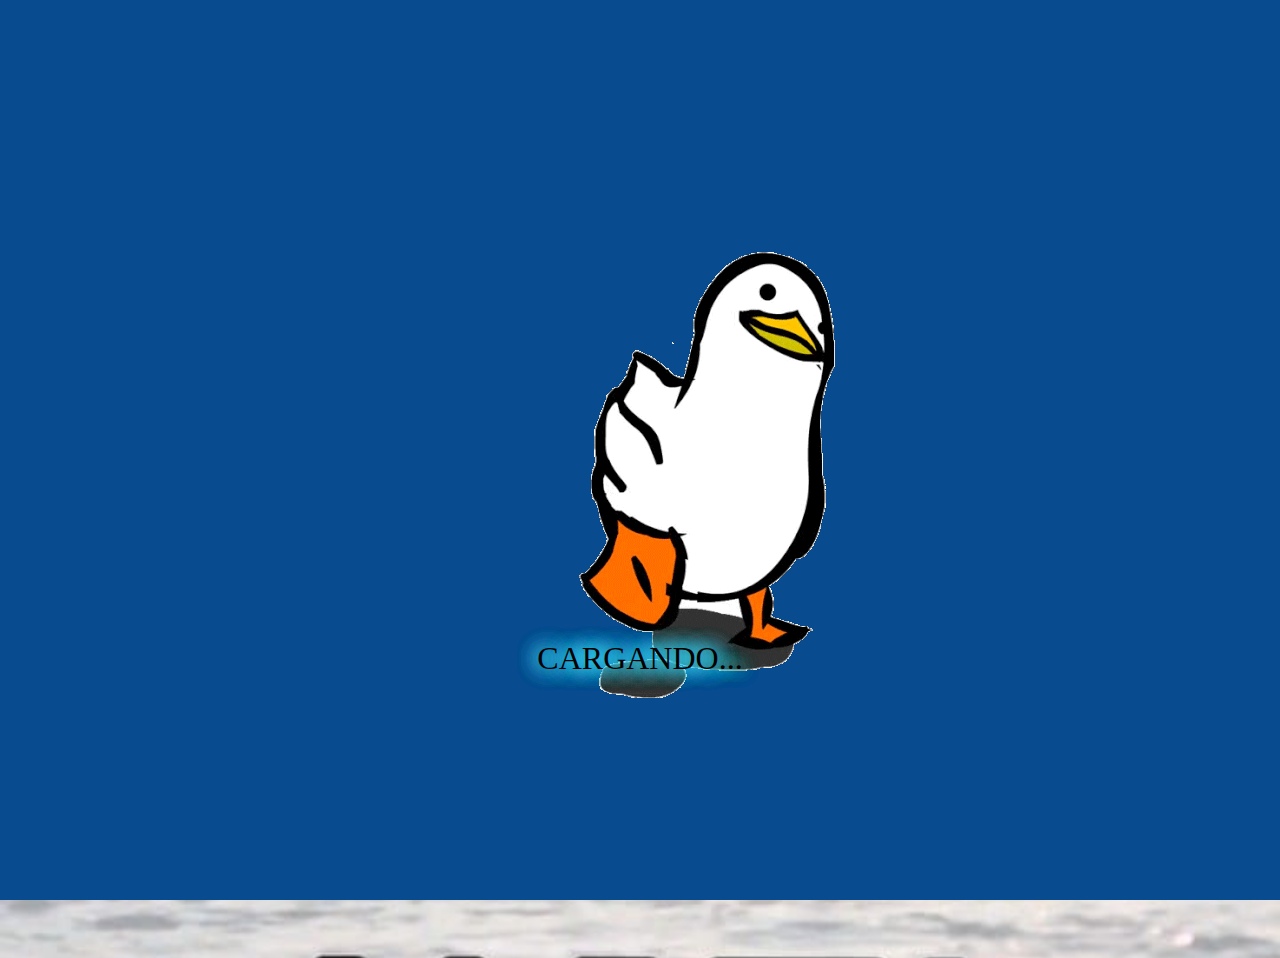
<file: index.html>
<!DOCTYPE html>
<html lang="en">
<head>
    <meta charset="UTF-8">
    <meta http-equiv="X-UA-Compatible" content="IE=edge">
    <meta name="viewport" content="width=device-width, initial-scale=1.0">
    <link rel="stylesheet" href="css/style.css">
    <title>Login/patita.com</title>
</head>
<body>
    <div class="loader">
        <p>cargando...</p>
    </div>
    <div class="first-card">
        <h1>Bienvenida a tu sorpresa</h1>
    </div>
    <div class="login">
        <div class="form">
            
            <div class="nombre">    
                <label for="nombre">User:</label>
                <input id="nombre" type="text" pattern="^([A-ZÁÉÍÓÚÑa-zñáéíóúñ]{1,}'?-?[A-ZÁÉÍÓÚÑa-zñáéíóú]+[\s]*)+$">
            </div>
            <div class="password">
                <label for="contraseña">Constraseña:</label>
                <input type="password" name="contraseña" id="contraseña" pattern="^([A-ZÁÉÍÓÚÑa-zñáéíóúñ]{1,}'?-?[A-ZÁÉÍÓÚÑa-zñáéíóú]+[\s]*)+$">
            </div>
            <br>
            <input id="boton-enviar" type="submit" value="Enviar" onclick="validar()">
        
        </div>
    </div>

    <script src="js/main.js"></script>
    <script src="https://ajax.googleapis.com/ajax/libs/jquery/2.2.4/jquery.min.js"></script>
    <script type="text/javascript">
        $(window).load(function() {
            // Esperar 5 segundos antes de ocultar el elemento con la clase "loader"
            setTimeout(function() {
                $(".loader").fadeOut("slow");
            }, 2000);
        });
    </script>
</body>
</html>
</file>
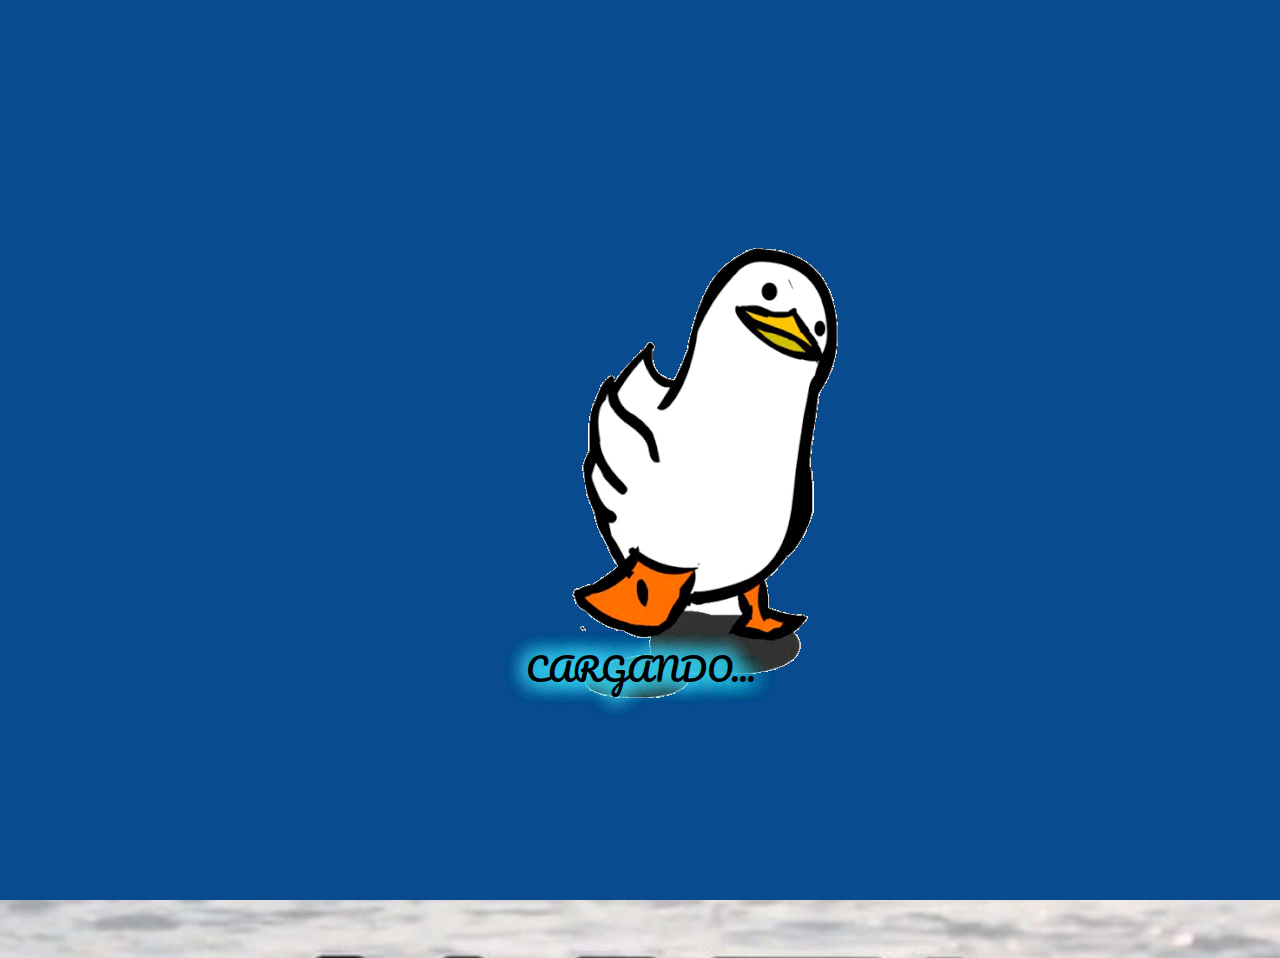
<file: prueba.html>
<!DOCTYPE html>
<html lang="en">
<head>
    <meta charset="UTF-8">
    <meta http-equiv="X-UA-Compatible" content="IE=edge">
    <meta name="viewport" content="width=device-width, initial-scale=1.0">
    <link rel="stylesheet" href="css/style.css">
    <link rel="preconnect" href="https://fonts.googleapis.com">
    <link rel="preconnect" href="https://fonts.gstatic.com" crossorigin>
    <link href="https://fonts.googleapis.com/css2?family=Pacifico&display=swap" rel="stylesheet">
    <title>Sorpresa Patita</title>
</head>
<body>
    <div class="loader">
        <p>cargando...</p>
    </div>
    <div class="first-card">
        <h1>Bienvenida a tu sorpresa</h1>
        <p>Hola patita, bueno solo quería hacer esto para que cada vez que me eches de menos, abras esto y te consuele un poco, espero.</p>
    </div>
    <div class="second-card">
        
        <button id="boton-sorpresa" class="sorpresa" onclick="sorpresa()" type="button">
            Clicame
        </button>
        <br>
        <div id="sorpresa">
            <h2>JA, sorpresaaaa</h2>
            <img src="resources/abrazo.webp" alt="Pues un abrazo sin más">
            <p>
                Esta no te la esperabas eeh. <br>
                Bueno decirte que eres increíble y que
                siempre lo serás eres una persona 
                maravillosa. No sé como expresarlo muy
                bien pero bueno lo voy a intentar. <br>
                Cuando te conocí ni de broma me esperaba
                que fueramos a llegar tan lejos, pero ni
                de broma, de hecho pensaba que ni me ibas
                a responder sabes, pero eh... <br>
                Fíjate hasta donde hemos llegado chavala
                es para fliparla en realidad eh, siento hacerte
                leer tanto pero te joes :D <br>
                Eres lo mejor que me ha pasado en la vida y eso
                jamás lo va a cambiar nadie ¿vale? quiero que 
                lo memorices bien, y que cuando nos pasen cosas...
                sepas, que pase lo que pase jamás pero jamás
                me voy a separar de ti eres lo mejor que me ha pasado
                en la vida y quería agradecertelo y serguiré
                agradeciendotelo siempre jamás, porque de verdad mereces
                la pena, merece la pena cada segundo que estoy contigo
                merece la pena cada mensajito tuyo, y por eso quiero pasar
                el resto de mi vida contigo, me has demostrado que 
                la distancia es simplemente un número que nos separa, 
                pero que en el fondo... <i>SIEMPRE ESTAREMOS JUNTAS</i>
            </p>
            <br>
            <p>
                <b>SIEMPRE JUNTAS</b>
            </p>
            <br>
            <p>
                <b>Lejos de mis ojos, cerca de mi coración.</b>
            </p>
        </div>
    </div>
    <footer id="footer">
        <p>Página hecha por la NATILLA &copy;</p>
    </footer>
    <script src="https://ajax.googleapis.com/ajax/libs/jquery/2.2.4/jquery.min.js"></script>
    <script type="text/javascript">
        $(window).load(function() {
            // Esperar 5 segundos antes de ocultar el elemento con la clase "loader"
            setTimeout(function() {
                $(".loader").fadeOut("slow");
            }, 2000);
        });
    </script>
    <script src="js/main.js"></script>
    
</body>
</html>
</file>
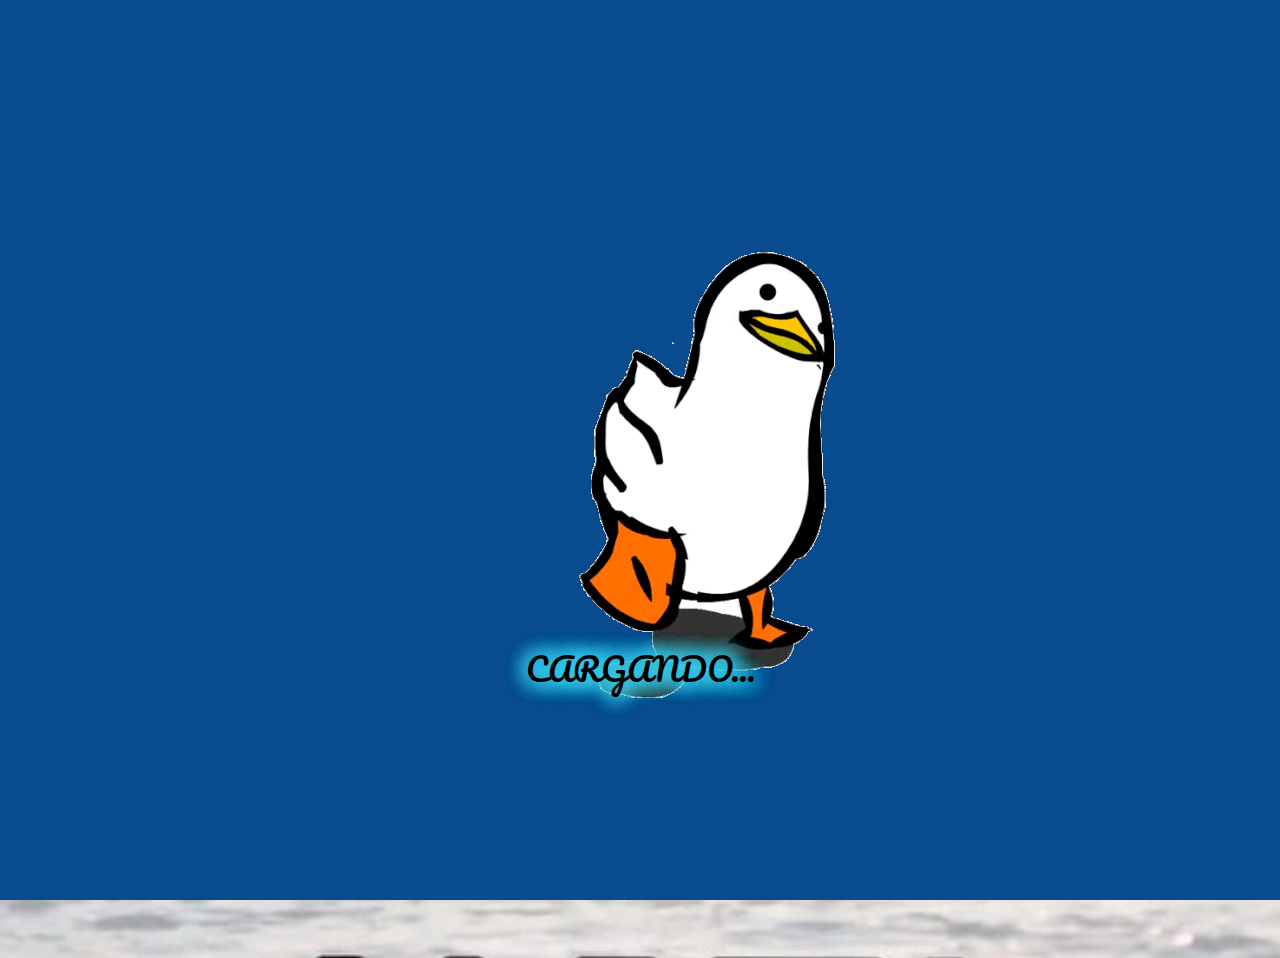
<file: pages/prueba.html>
<!DOCTYPE html>
<html lang="en">
<head>
    <meta charset="UTF-8">
    <meta http-equiv="X-UA-Compatible" content="IE=edge">
    <meta name="viewport" content="width=device-width, initial-scale=1.0">
    <link rel="stylesheet" href="../css/style.css">
    <link rel="preconnect" href="https://fonts.googleapis.com">
    <link rel="preconnect" href="https://fonts.gstatic.com" crossorigin>
    <link href="https://fonts.googleapis.com/css2?family=Pacifico&display=swap" rel="stylesheet">
    <title>Sorpresa Patita</title>
</head>
<body>
    <div class="loader">
        <p>cargando...</p>
    </div>
    <div class="first-card">
        <h1>Bienvenida a tu sorpresa</h1>
        <p>Hola patita, bueno solo quería hacer esto para que cada vez que me eches de menos, abras esto y te consuele un poco, espero.</p>
    </div>
    <div class="second-card">
        
        <button id="boton-sorpresa" class="sorpresa" onclick="sorpresa()" type="button">
            Clicame
        </button>
        <br>
        <div id="sorpresa">
            <h2>JA, sorpresaaaa</h2>
            <img src="../resources/abrazo.webp" alt="Pues un abrazo sin más">
            <p>
                Esta no te la esperabas eeh. <br>
                Bueno decirte que eres increíble y que
                siempre lo serás eres una persona 
                maravillosa. No sé como expresarlo muy
                bien pero bueno lo voy a intentar. <br>
                Cuando te conocí ni de broma me esperaba
                que fueramos a llegar tan lejos, pero ni
                de broma, de hecho pensaba que ni me ibas
                a responder sabes, pero eh... <br>
                Fíjate hasta donde hemos llegado chavala
                es para fliparla en realidad eh, siento hacerte
                leer tanto pero te joes :D <br>
                Eres lo mejor que me ha pasado en la vida y eso
                jamás lo va a cambiar nadie ¿vale? quiero que 
                lo memorices bien, y que cuando nos pasen cosas...
                sepas, que pase lo que pase jamás pero jamás
                me voy a separar de ti eres lo mejor que me ha pasado
                en la vida y quería agradecertelo y serguiré
                agradeciendotelo siempre jamás, porque de verdad mereces
                la pena, merece la pena cada segundo que estoy contigo
                merece la pena cada mensajito tuyo, y por eso quiero pasar
                el resto de mi vida contigo, me has demostrado que 
                la distancia es simplemente un número que nos separa, 
                pero que en el fondo... <i>SIEMPRE ESTAREMOS JUNTAS</i>
            </p>
            <br>
            <p>
                <b>SIEMPRE JUNTAS</b>
            </p>
            <br>
            <p>
                <b>Lejos de mis ojos, cerca de mi coración.</b>
            </p>
        </div>
    </div>
    <footer id="footer">
        <p>Página hecha por la NATILLA &copy;</p>
    </footer>
    <script src="https://ajax.googleapis.com/ajax/libs/jquery/2.2.4/jquery.min.js"></script>
    <script type="text/javascript">
        $(window).load(function() {
            // Esperar 5 segundos antes de ocultar el elemento con la clase "loader"
            setTimeout(function() {
                $(".loader").fadeOut("slow");
            }, 2000);
        });
    </script>
    <script src="../js/main.js"></script>
    
</body>
</html>
</file>
<file: css/style.css>
*{
    margin: 0;
    box-sizing: border-box;
}
body{
    background: url(../resources/fondo.jpeg) 50% 50% no-repeat violet;
    background-size: cover;
    height: 100vh;
    width: 100%;
    font-family: 'Pacifico', cursive;
    z-index: 1;
    
}
.loader {
    position: fixed;
    left: 0px;
    top: 0px;
    width: 100%;
    height: 100%;
    z-index: 9999; 
    background: url(../resources/pato-caminando.gif) 50% 50% no-repeat rgb(8, 75, 142);
}
.loader > p{
    font-size: 2em;
    display: flex;
    align-items: center;
    justify-content: flex-start;
    margin-top: 20em;
    /* margin-left: 3em; */
    text-transform: uppercase;
    text-shadow: 0px 0px 20px #36ceed, 
                    0px 0px 20px #36ceed, 
                    0px 0px 20px #36ceed, 
                    0px 0px 20px #36ceed, 
                    0px 0px 20px #36ceed, 
                    0px 0px 20px #36ceed;
    flex-direction: column-reverse;
    flex-wrap: nowrap;
}
.first-card{
    text-align: center;
    font-size: 1.8em;
    margin: 2em 10em;
    display: flex;
    align-items: center;
    justify-content: space-evenly;
    flex-direction: column;
    gap: 2em;
    height: 40%;
    background: rgba(0, 0, 0, .8);
    color: white;
    box-shadow: 0 0 20px violet,
                0 0 20px violet,
                0 0 20px violet,
                0 0 20px violet,
                0 0 20px violet;
}
.second-card{
    display: flex;
    align-items: center;
    justify-content: center;
}
.sorpresa{
    height: 4em;
    width: 7em;
    cursor: pointer;
    background-color: antiquewhite;
    box-shadow: 0 0 20px aq,
            0 0 20px aqua,
            0 0 20px aqua,
            0 0 20px aqua,
            0 0 20px aqua; 
    text-decoration: none;
    color: black;
    font-size: 1.1em;
}
.sorpresa:active{
    transform: scale(.9);
    color: blueviolet;
}
#sorpresa{
    display: none;
}
.form{
    color: white;
    font-weight: bold;
    width: 25%;
    padding: 1em 1em;
    margin: 0 auto;
    display: flex;
    flex-direction: column;
    justify-content: center;
    align-items: center;
    align-content: center;
    flex-wrap: wrap;
    background-color: rgba(0, 0, 0, .5);
}
.nombre{
    display: flex;
    flex-direction: row;
    gap: 4em;
}
#boton-enviar{
    width: 8em;
    height: 3em;
}
input:invalid {
    background-color: red;
    animation: shake 0.8s cubic-bezier(.36,.07,.19,.97) both; 
}
@keyframes shake {
    10%, 90% {
      transform: translate3d(-1px, 0, 0);
    }
    
    20%, 80% {
      transform: translate3d(2px, 0, 0);
    }
  
    30%, 50%, 70% {
      transform: translate3d(-4px, 0, 0);
    }
  
    40%, 60% {
      transform: translate3d(4px, 0, 0);
    }
}

footer{
    color: white;
    font-weight: bold;
    font-size: 2em;
    position: absolute;
    bottom: 0;
    left: 0;
    width: 100%;
    padding: 1em 1em;
    background-color: rgba(0, 0, 0, .5);
}
</file>
